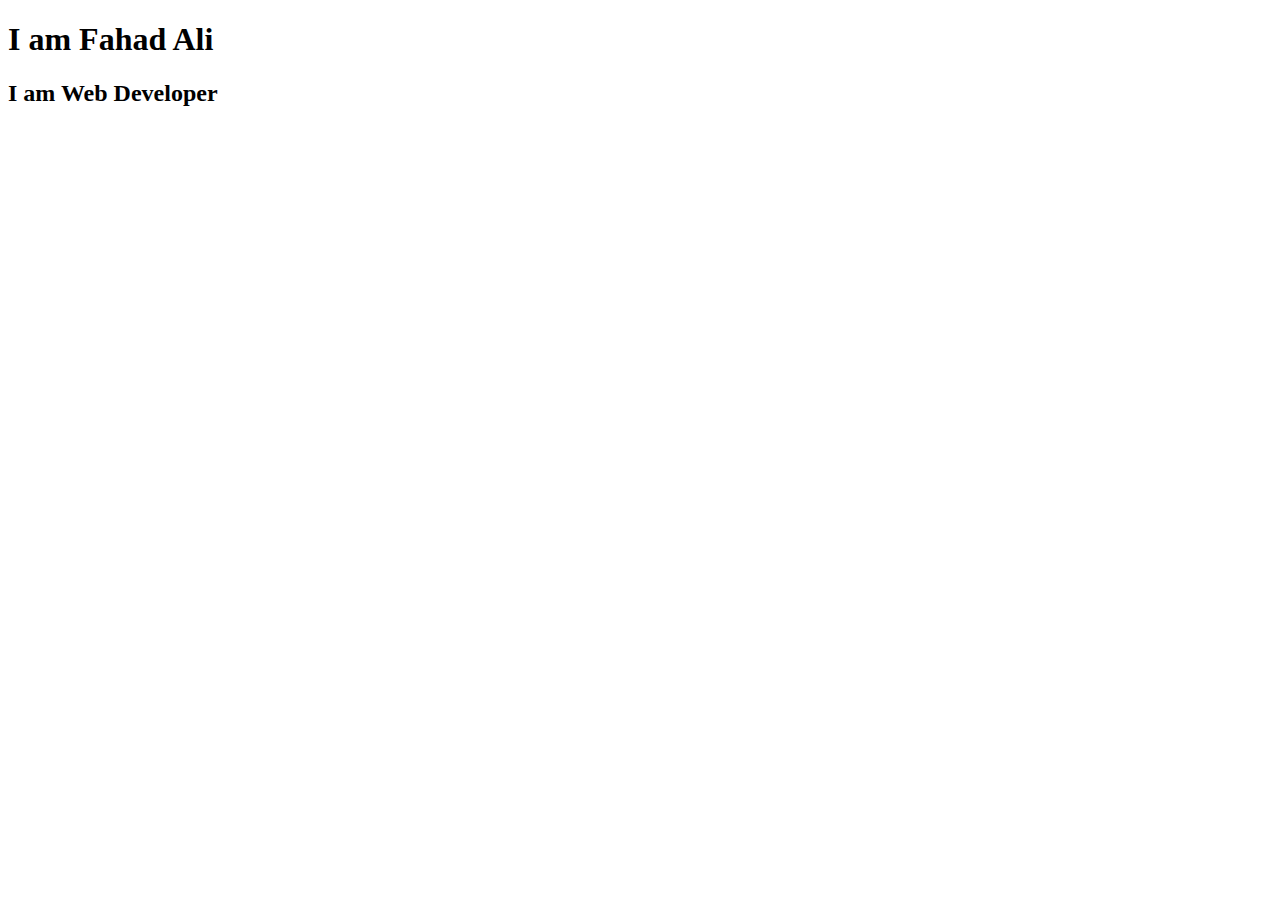
<file: branch-prectice.html>
<!DOCTYPE html>
<html lang="en">
  <head>
    <meta charset="UTF-8" />
    <meta name="viewport" content="width=device-width, initial-scale=1.0" />
    <title>Document</title>
  </head>
  <body>
    <h1>I am Fahad Ali</h1>
    <h2>I am Web Developer</h2>
    <h3></h3>
  </body>
</html>
</file>
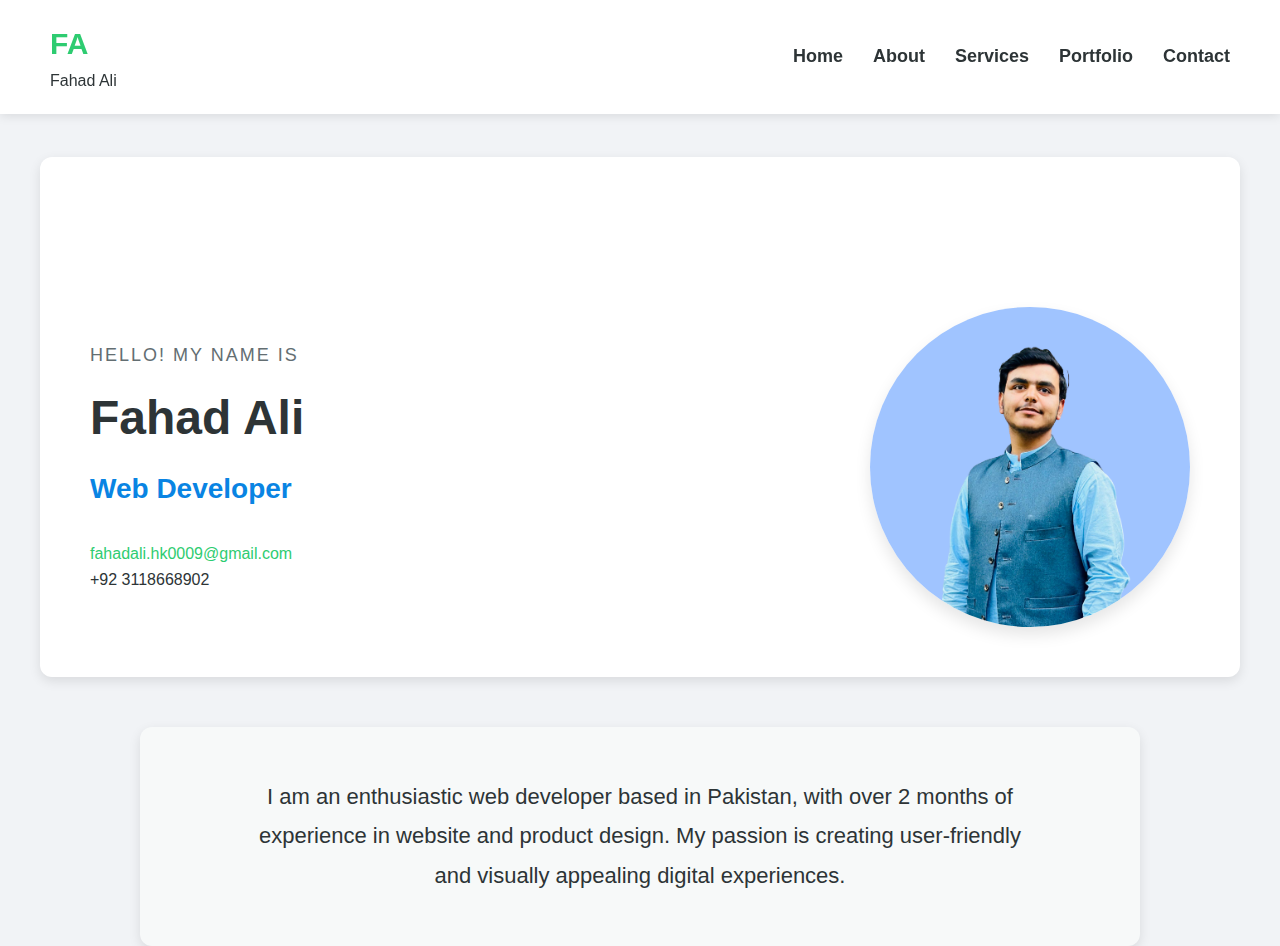
<file: fahad-profile.html>
HEAD
git <!DOCTYPE html>
<html lang="en">
<head>
    <meta charset="UTF-8">
    <meta name="viewport" content="width=device-width, initial-scale=1.0">
    <title>Document</title>
</head>
<body>
    <h1>fahad ali</h1>
</body>
</html>
<!DOCTYPE html>
<html>
  <head>
    <meta charset="UTF-8" />
    <meta name="viewport" content="width=device-width, initial-scale=1.0" />
    <meta name="description" content=" Professional Web Developer Portfolio" />
    <title>Fahad Ali - Web Developer</title>
    <style>
      * {
        margin: 0;
        padding: 0;
        box-sizing: border-box;
      }

      body {
        font-family: "Segoe UI", Tahoma, Geneva, Verdana, sans-serif;
        background-color: #f1f3f6;
        color: #333;
        line-height: 1.6;
      }

      header {
        display: flex;
        justify-content: space-between;
        align-items: center;
        padding: 20px 50px;
        background-color: #fff;
        box-shadow: 0 2px 10px rgba(0, 0, 0, 0.1);
        position: fixed;
        width: 100%;
        top: 0;
        z-index: 100;
      }

      .logo h1 {
        font-size: 30px;
        color: #2ecc71;
        font-weight: bold;
      }

      .logo p {
        font-size: 16px;
        color: #2d3436;
      }

      nav ul {
        list-style: none;
        display: flex;
        gap: 30px;
      }

      nav ul li {
        font-size: 18px;
      }

      nav ul li a {
        text-decoration: none;
        color: #2d3436;
        font-weight: bold;
        transition: color 0.3s;
      }

      nav ul li a:hover {
        color: #2ecc71;
      }

      .intro {
        display: flex;
        justify-content: space-between;
        align-items: center;
        padding: 150px 50px 50px 50px;
        background-color: #fff;
        margin-top: 80px;
        border-radius: 12px;
        box-shadow: 0 4px 12px rgba(0, 0, 0, 0.1);
        max-width: 1200px;
        margin-left: auto;
        margin-right: auto;
      }

      .intro-text {
        max-width: 600px;
      }

      .intro-greeting {
        font-size: 18px;
        color: #636e72;
        letter-spacing: 2px;
        text-transform: uppercase;
      }

      .intro-text h2 {
        font-size: 48px;
        color: #2d3436;
        margin: 10px 0;
      }

      .intro-text h3 {
        font-size: 28px;
        color: #0984e3;
        margin-bottom: 20px;
      }

      .contact-info {
        margin-top: 30px;
      }

      .contact-info p {
        font-size: 16px;
        color: #2d3436;
      }

      .contact-info a {
        color: #2ecc71;
        text-decoration: none;
      }

      .profile-pic img {
        border-radius: 50%;
        width: 320px;
        height: 320px;
        object-fit: cover;
        box-shadow: 0 8px 16px rgba(0, 0, 0, 0.1);
      }

      .about {
        padding: 50px;
        text-align: center;
        background-color: #f7f9f9;
        margin-top: 50px;
        border-radius: 12px;
        box-shadow: 0 4px 12px rgba(0, 0, 0, 0.1);
        max-width: 1000px;
        margin-left: auto;
        margin-right: auto;
      }

      .about p {
        font-size: 22px;
        line-height: 1.8;
        color: #2d3436;
        max-width: 800px;
        margin: 0 auto;
      }
    </style>
  </head>
  <body>
    <header>
      <div class="logo">
        <h1>FA</h1>
        <p>Fahad Ali</p>
      </div>
      <nav>
        <ul>
          <li><a href="#home">Home</a></li>
          <li><a href="#about">About</a></li>
          <li><a href="#services">Services</a></li>
          <li><a href="#portfolio">Portfolio</a></li>
          <li><a href="#contact">Contact</a></li>
        </ul>
      </nav>
    </header>

    <section class="intro">
      <div class="intro-text">
        <p class="intro-greeting">HELLO! MY NAME IS</p>
        <h2>Fahad Ali</h2>
        <h3>Web Developer</h3>
        <div class="contact-info">
          <p>
            <a href="mailto:contact@example.com">fahadali.hk0009@gmail.com</a>
          </p>
          <p>+92 3118668902</p>
        </div>
      </div>
      <div class="profile-pic">
        <img src="fahad.png" alt="Picture is loading" />
      </div>
    </section>

    <section class="about">
      <p>
        I am an enthusiastic web developer based in Pakistan, with over 2 months
        of experience in website and product design. My passion is creating
        user-friendly and visually appealing digital experiences.
      </p>
    </section>
  </body>
</html>
</file>
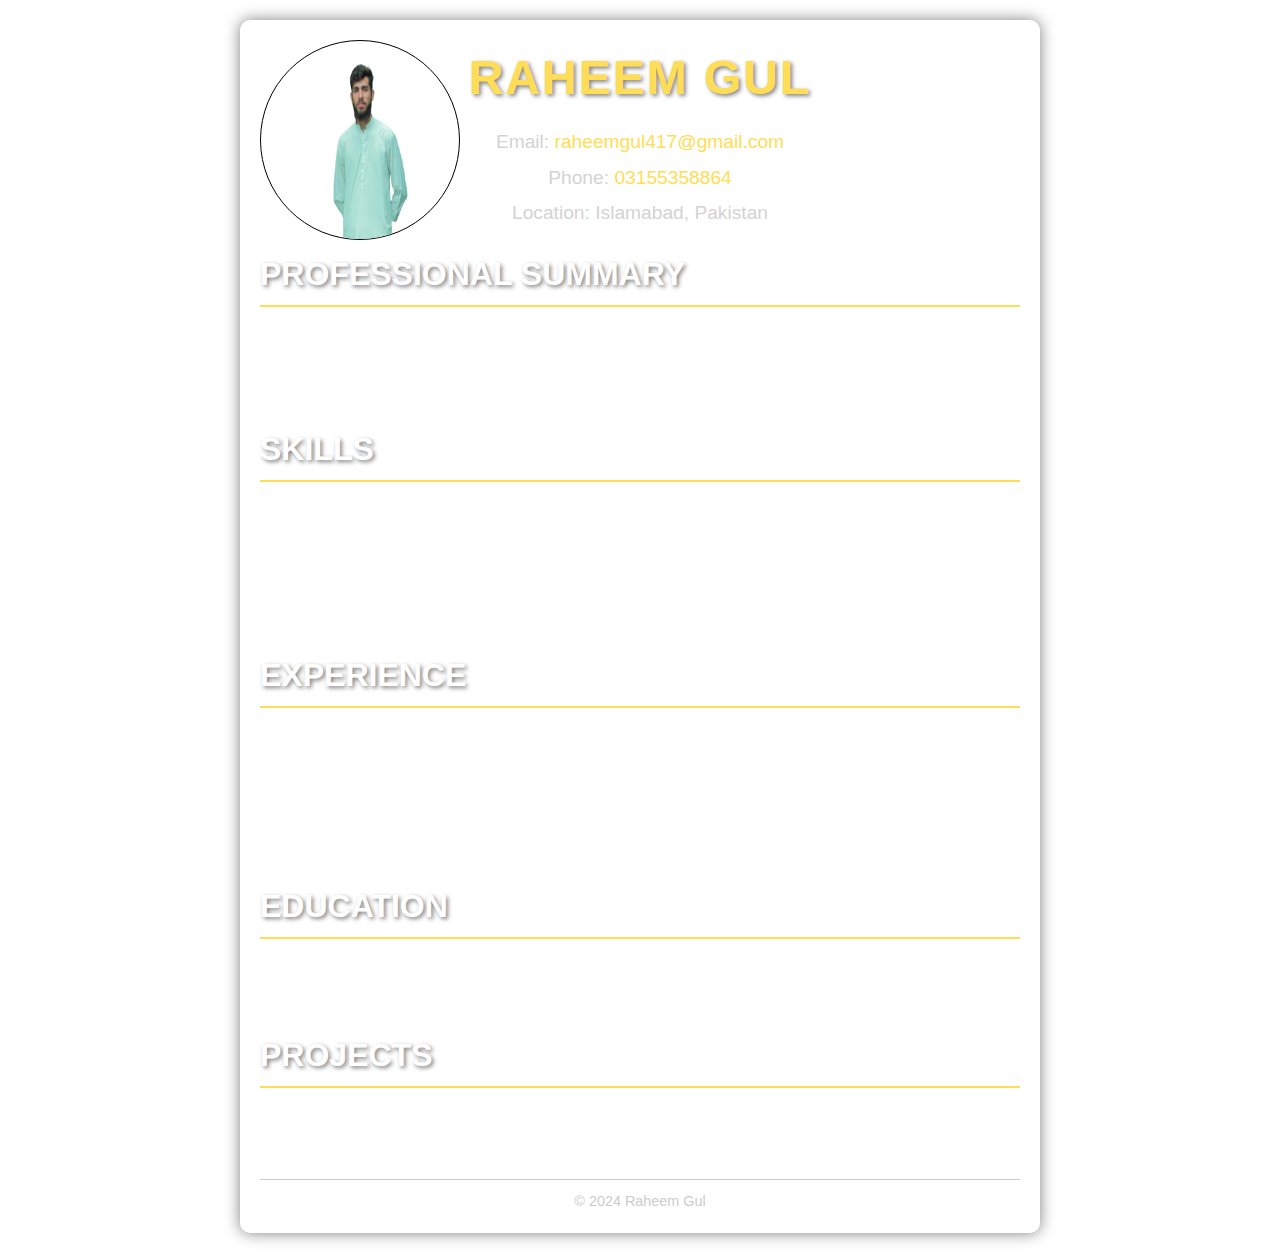
<file: raheem-profile.html>
<!DOCTYPE html>
<html lang="en">
<head>
    <meta charset="UTF-8">
    <meta name="viewport" content="width=device-width, initial-scale=1.0">
    <meta http-equiv="X-UA-Compatible" content="ie=edge">
    <title>Raheem Gul's Portfolio</title>
    
    <style>
    * {
        margin: 0;
        padding: 0;
        box-sizing: border-box;
    }
    
    body {
        font-family: Arial, sans-serif;
        background: url('https://img.freepik.com/free-photo/blue-smooth-wall-textured-background_53876-106133.jpg?w=740&t=st=1726328091~exp=1726328691~hmac=397eff9dc23cbcc8578b3f94ff32c624016dfacc52b1f6cbdf9be04618a9e9e0') no-repeat center center/cover;
        color: white;
        background-size: cover;
        background-attachment: fixed;
        line-height: 1.6;
    }
    
    .container {
        max-width: 800px;
        margin: 20px auto;
        
        padding: 20px;
        border-radius: 10px;
        box-shadow: 0 0 15px rgba(0, 0, 0, 0.5);
    }
    
    header {
        text-align: center;
        margin-bottom: 20px;
    }
    
    header h1 {
        font-size: 3em;
        font-weight: bold;
        margin-bottom: 10px;
        color: #ffdd57; /* Bright stylish color */
        text-transform: uppercase;
        letter-spacing: 2px;
    }
    
    header p {
        font-size: 1.2em;
        margin: 5px 0;
        color: #d3d3d3;
    }
    
    a {
        color: #ffdd57;
        text-decoration: none;
    }
    
    a:hover {
    text-decoration: underline;
}

section {
    margin-bottom: 30px;
}

section h2 {
    font-size: 2em;
    margin-bottom: 10px;
    border-bottom: 2px solid #ffdd57;
    padding-bottom: 5px;
    text-transform: uppercase;
}

.skills ul, .projects ul {
    list-style-type: square;
    padding-left: 20px;
}

footer {
    text-align: center;
    margin-top: 30px;
    padding-top: 10px;
    border-top: 1px solid #ccc;
}

footer p {
    font-size: 0.9em;
    color: #ccc;
}

/* Text shadow for enhanced styling */
h1, h2 {
    text-shadow: 2px 2px 4px rgba(0, 0, 0, 0.5);
}
.r1{
    position: relative;
}
.container img{
    border-radius: 50%;
    width: 200px;
    height: 200px;
    border: 1px solid black;
    position: absolute;
    padding: 0px;
    margin-right: 100px;
}
    
</style>
</head>
<body>
    <div class="container r1">
        <img src="raheem.png" alt="loading">
        <header>
            <h1>Raheem Gul</h1>
            <p>Email: <a href="mailto:raheemgul417@gmail.com">raheemgul417@gmail.com</a></p>
            <p>Phone: <a href="tel:+923155358864">03155358864</a></p>
            <p>Location: Islamabad, Pakistan</p>
            
        </header>

        <section class="summary">
            <h2>Professional Summary</h2>
            <p>An aspiring software developer with hands-on experience in full-stack web development. Currently training at Codegenio, building skills in Python, JavaScript, and modern web frameworks. Motivated to create efficient and scalable applications for real-world solutions.</p>
        </section>

        <section class="skills">
            <h2>Skills</h2>
            <ul>
                <li><strong>Programming Languages:</strong> Python, JavaScript, Java</li>
                <li><strong>Web Technologies:</strong> HTML, CSS, React, Node.js</li>
                <li><strong>Databases:</strong> MySQL, MongoDB</li>
                <li><strong>Cloud Platforms:</strong> AWS, Azure</li>
                <li><strong>Tools & Frameworks:</strong> Git, Docker, Kubernetes</li>
            </ul>
        </section>

        <section class="experience">
            <h2>Experience</h2>
            <div class="job">
                <h3>Trainee Software Developer</h3>
                <p><em>Codegenio – Islamabad, Pakistan | July 2024 – Present</em></p>
                <ul>
                    <li>Currently undergoing training in full-stack web development.</li>
                    <li>Working on real-world projects utilizing Python, JavaScript, and React.</li>
                    <li>Gained experience with Git version control, Docker, and cloud computing services.</li>
                </ul>
            </div>
        </section>

        <section class="education">
            <h2>Education</h2>
            <p><strong>Bachelor of Science (BS)</strong></p>
            <p>University Name – Year of Graduation</p>
        </section>

        <section class="projects">
            <h2>Projects</h2>
            <ul>
                <li><strong>Project 1:</strong> Brief description of the project, technologies used, and role.</li>
                <li><strong>Project 2:</strong> Brief description of the project, technologies used, and role.</li>
            </ul>
        </section>

        <footer>
            <p>&copy; 2024 Raheem Gul</p>
        </footer>
    </div>
</body>
</html>
</file>
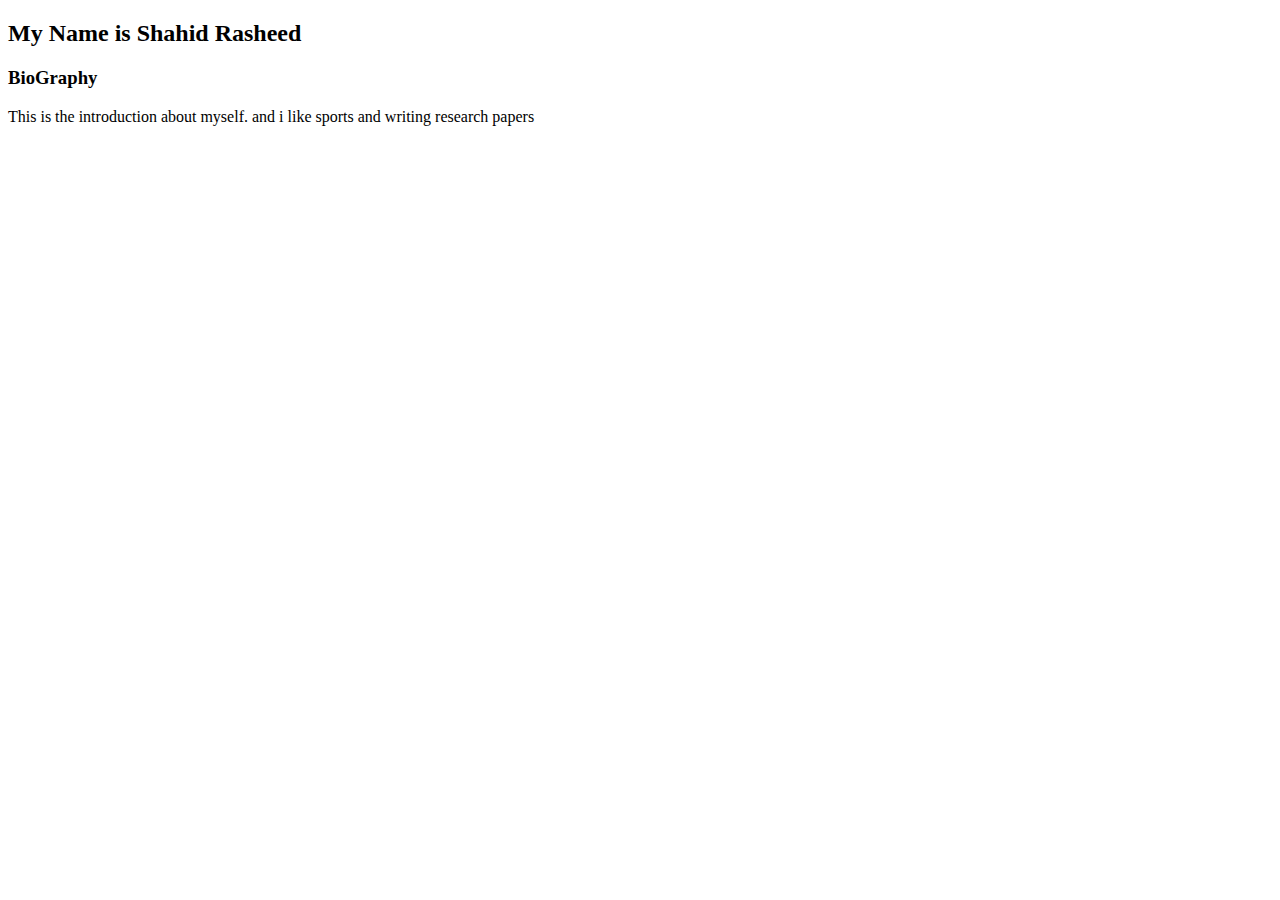
<file: shahid.html>
<!DOCTYPE html>
<html lang="en">
<head>
    <meta charset="UTF-8">
    <meta name="viewport" content="width=device-width, initial-scale=1.0">
    <title>shahid profile</title>
</head>
<body>
    <h2>My Name is Shahid Rasheed</h2>
    <h3>BioGraphy</h2>
        <p>This is the introduction about myself. and i like sports and writing research papers</p>

    
</body>
</html>
</file>
